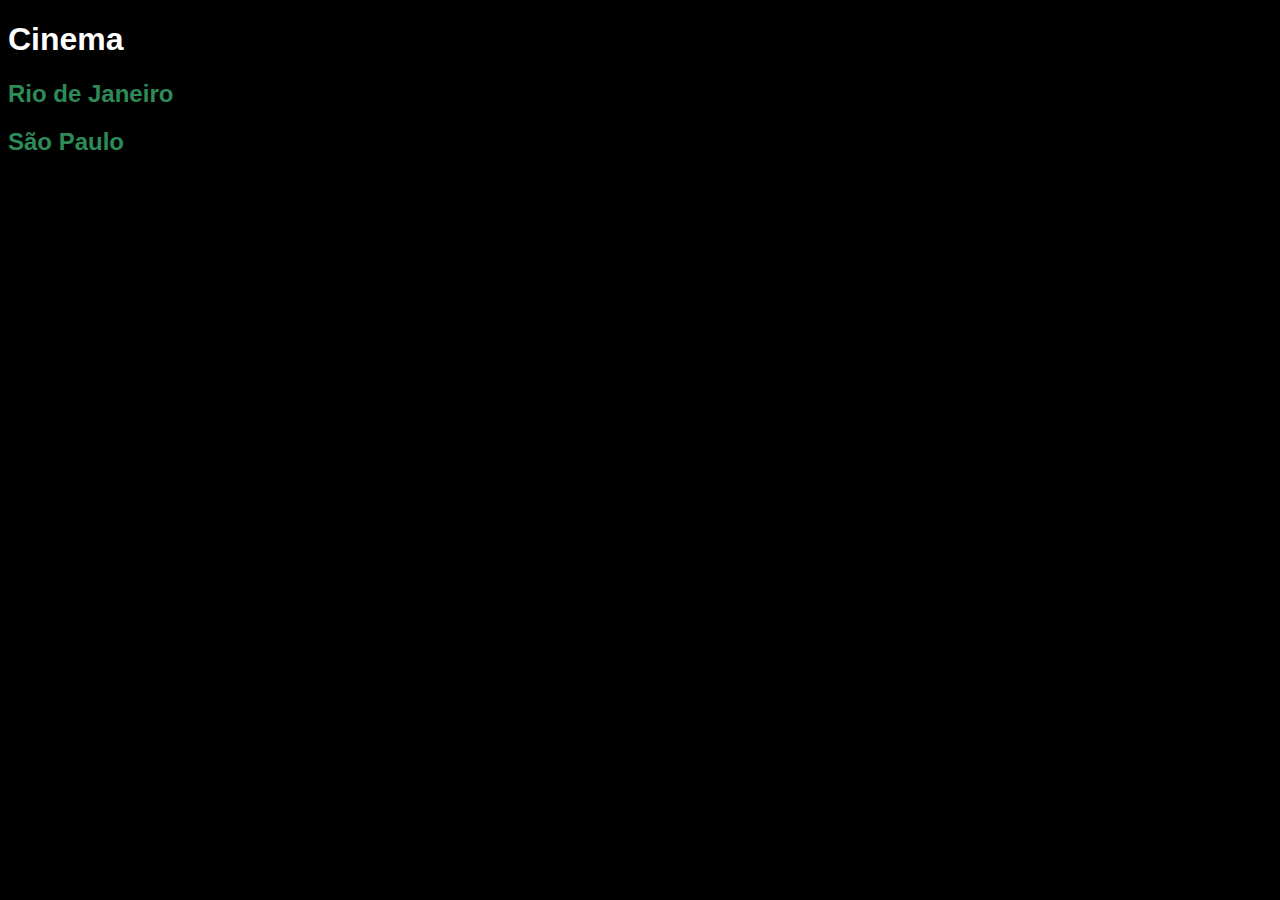
<file: index.html>
<!DOCTYPE html>
<html>
  <head>
    <meta charset="UTF-8" />
    <link rel="stylesheet" href="/Css/style.css" />
    <title>Cinema</title>
  </head>
  <body>
    <h1>Cinema</h1>
    <h2><a class="link0" href="/Estados/rj.html">Rio de Janeiro</a></h2>
    <h2><a class="link0" href="/Estados/sp.html">São Paulo</a></h2>
  </body>
</html>
</file>
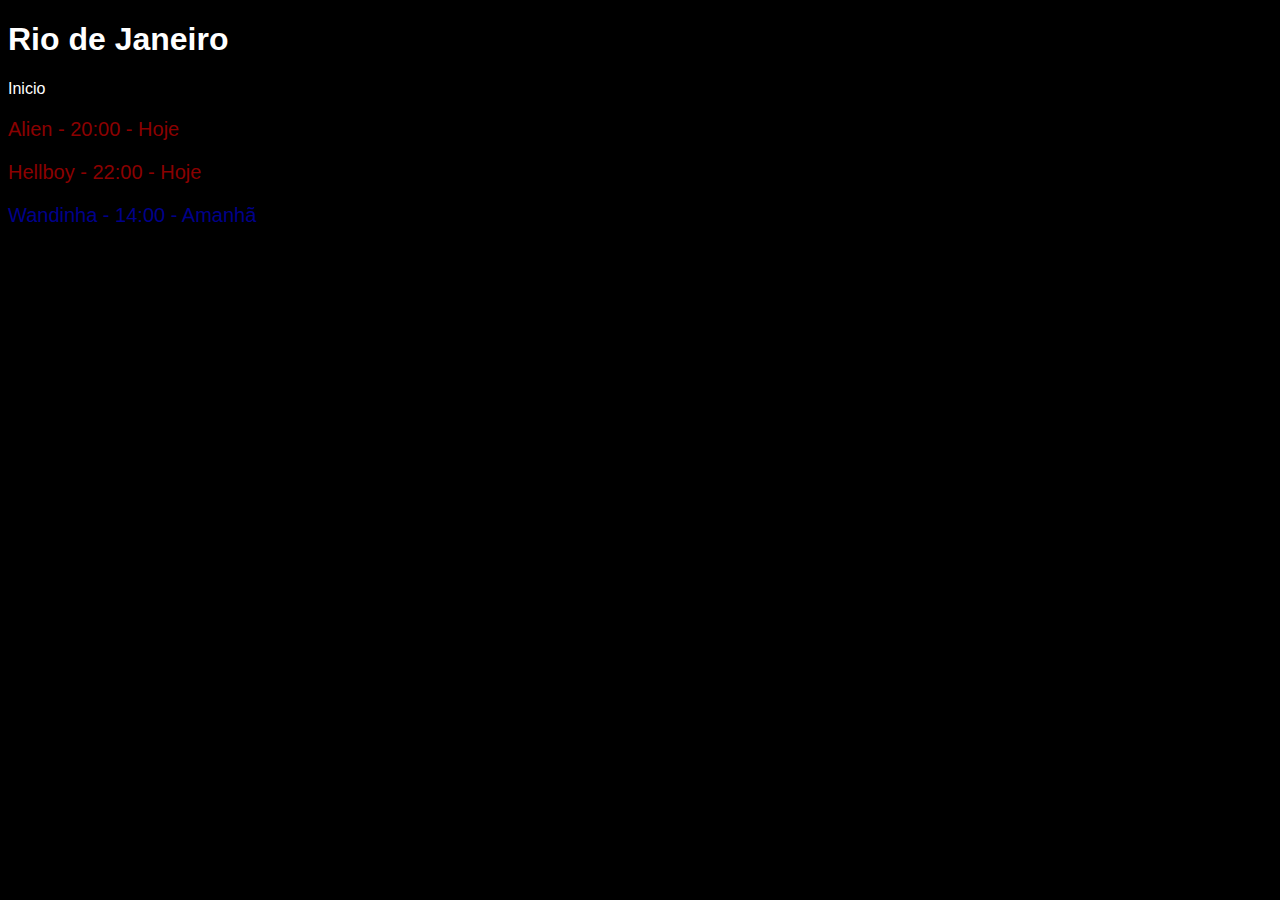
<file: Estados/rj.html>
<!DOCTYPE html>
<html>
  <head>
    <meta charset="UTF-8" />
    <link rel="stylesheet" href="/Css/style.css" />
    <title>Rio de Janeiro</title>
  </head>
  <body>
    <h1>Rio de Janeiro</h1>
    <a class="link" href="/index.html">Inicio</a>
    <p class="hoje">Alien - 20:00 - Hoje</p>
    <p class="hoje">Hellboy - 22:00 - Hoje</p>
    <p class="amanha">Wandinha - 14:00 - Amanhã</p>
  </body>
</html>
</file>
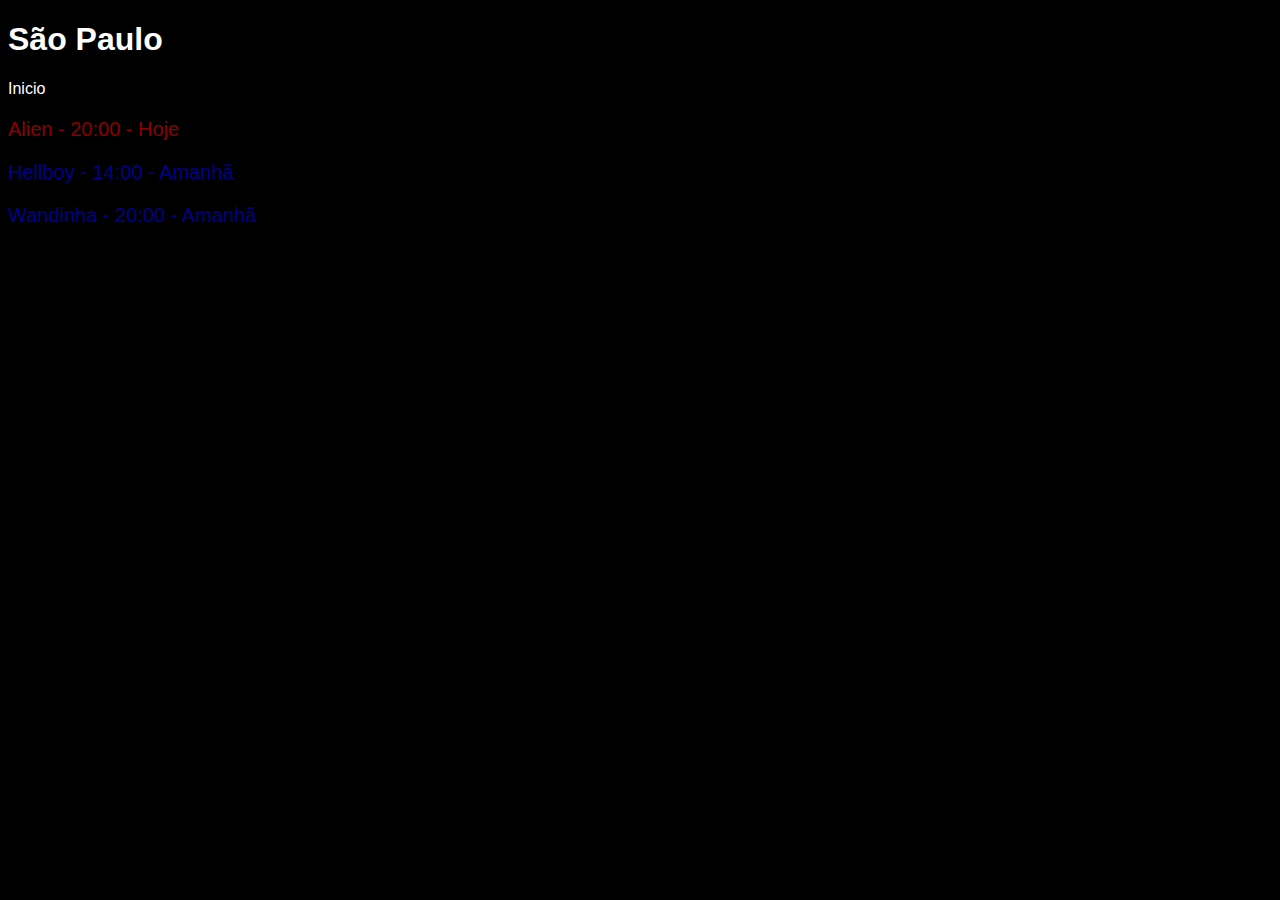
<file: Estados/sp.html>
<!DOCTYPE html>
<html>
  <head>
    <meta charset="UTF-8" />
    <link rel="stylesheet" href="/Css/style.css" />
    <title>São Paulo</title>
  </head>
  <body>
    <h1>São Paulo</h1>
    <a class="link" href="/index.html">Inicio</a>
    <p class="hoje">Alien - 20:00 - Hoje</p>
    <p class="amanha">Hellboy - 14:00 - Amanhã</p>
    <p class="amanha">Wandinha - 20:00 - Amanhã</p>
  </body>
</html>
</file>
<file: Css/style.css>
html {
  background-color: black;
  font-family: Arial, Helvetica, sans-serif;
}

h1 {
  color: white;
}

.hoje {
  color: darkred;
}

.amanha {
  color: darkblue;
}

.link0 {
  color: seagreen;
  text-decoration: none;
}

.link {
  color: white;
  text-decoration: none;
}

p {
  font-size: 20px;
}
</file>
